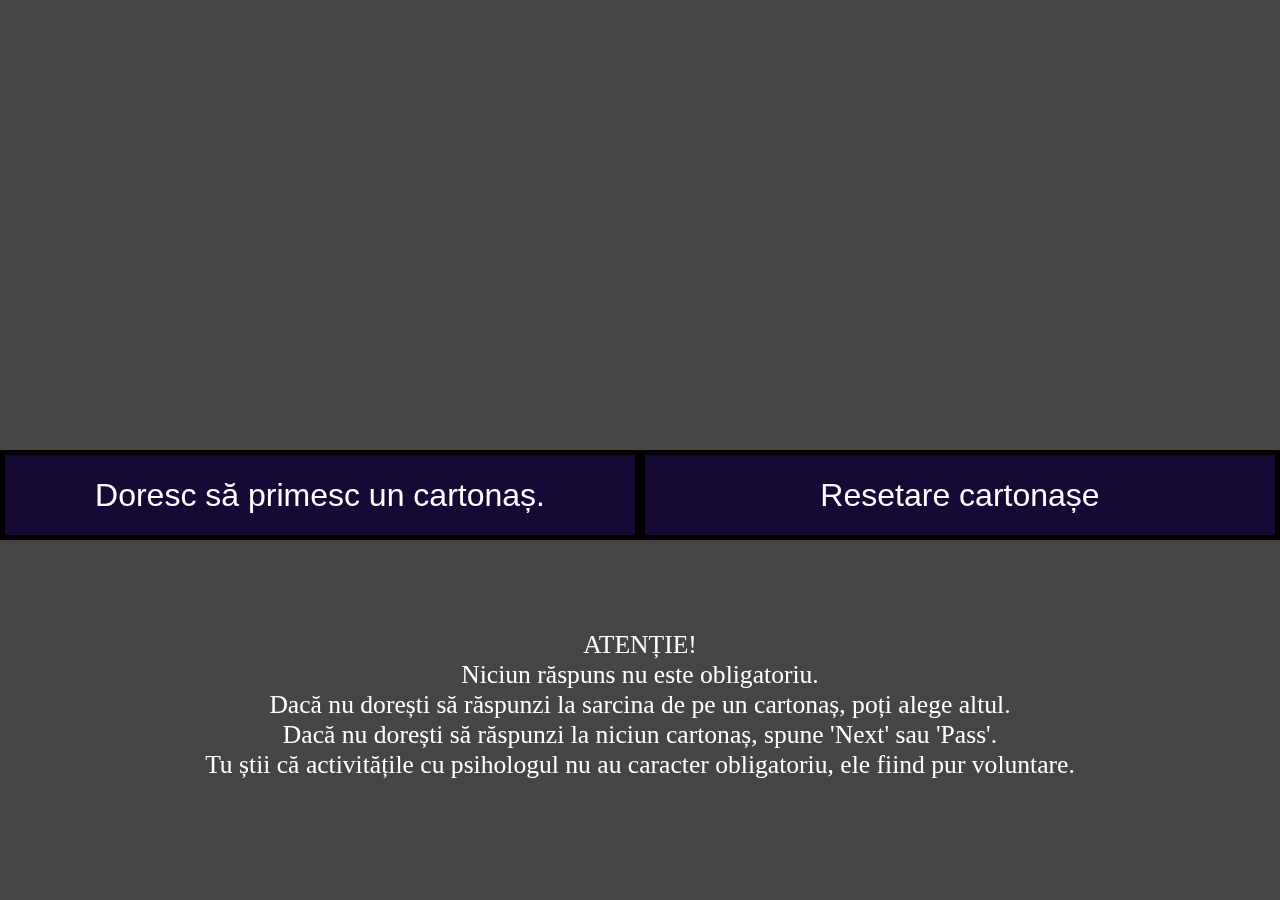
<file: Bullying/index.html>
<!DOCTYPE html>
<html lang="en">
<head>
  <meta charset="utf-8">

  <title>Cartonase bullying</title>
  <meta name="description" content="Aplicatie web care ilustreaza situatii care pot cadea in categoria bullying.">
  <meta name="author" content="Flanja Cosmin-Mihai">

  <link rel="stylesheet" href="style.css">
  <script src="script.js"></script>
</head>

<body>
  
  <div id="mainWrapper">

    <div id="textWrapper">
      
    </div><!-- text wrapper ends here -->

    <div id="buttonsWrapper">
      <button type="button" id="nextButton" class="button">Doresc să primesc un cartonaș.</button>
      <button type="button" id="resetButton" class="button">Resetare cartonașe</button>
    </div><!-- buttons wrapper ends here -->

	 <div id="attentionWrapper">
      
    </div><!-- buttons wrapper ends here -->

  </div> <!-- main wrapper ends here -->

</body>




</html>
</file>
<file: Bullying/style.css>
html, body
{
    height: 99%;
    min-height: 99%;
	min-width:99%;
    margin:0;
    padding:0;
    background-color: rgb(70, 68, 68);
    color: white;
	
}

#mainWrapper
{
    position:fixed;
    min-height:100vh;
    min-width:100vw;
	display:grid;
	grid-template-columns: minmax(100%,5%);
	grid-template-rows: minmax(50%,5%) minmax(20%,5%) minmax(30%,5%);
    margin:0;
    padding:0;
	
}

#textWrapper
{
    
    top:0;
    font-size: 4vw;
	width:100%;
	padding:5px;
	margin:0;
	text-align:center;
	
}

#attentionWrapper
{
    
    font-size: 2vw;
    text-align: center;
	padding:0;
	margin:0;
}

#buttonsWrapper
{
	display:grid;
	grid-template-rows: minmax(50%,5%);
	grid-template-columns: minmax(50%,5%) minmax(50%,5%);
	padding:0;
	margin:0;
	font-size: 2vw;
}
.button {
    background-color: #170936;
    border: none;
    color: white;
    text-align: center;
    text-decoration: none;
    display: inline-block;
    font-size: 32px;
    cursor: pointer;
    padding: 15px 32px;
    border: 5px solid black;
  }
</file>
